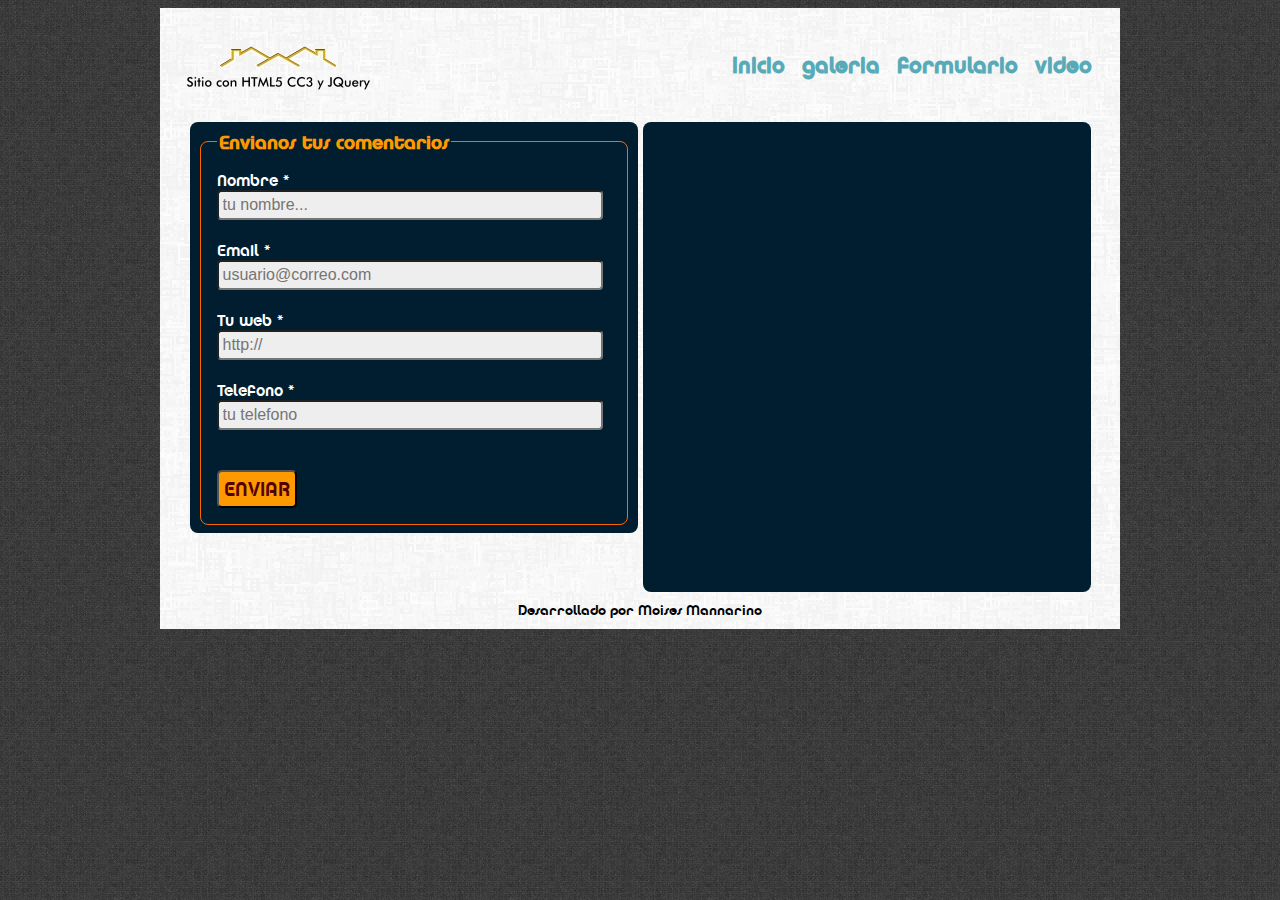
<file: formulario.html>
<!DOCTYPE html>
<html lang="en">
<head>
	<meta charset="UTF-8">
	<title>Mannarino</title>
	
	<link href="favicon.ico" rel="shortcut icon" type="image/x-icon" />
	<link href="css/estilos.css" rel="stylesheet" />
</head>
<body>
	<header>
		<h1>
			<a href="index.hmtl">
				<img src="img/logo4.png" alt="el-logo">
			</a>
		</h1>
		<nav>
			<ul>
				<li><a href="index.html">Inicio</a></li>
				<li> <a href="galeria.html">galeria</a></li>
				<li><a href="formulario.html">formulario</a></li>
				<li><a href="video.html">video</a></li>
				
		</nav>
	</header>
	<section id="contenido">
		<section id="formulario">

			
		<form action="formulario.html">
			<fieldset>
				<legend>Envianos tus comentarios</legend>
			
			<label for="">Nombre *</label>
			<br>
			<input type="text" class="uneditable-input" placeholder="tu nombre..." required >
			<br><br>
			<label for="">Email *</label>
			<br>
			<input type="email" placeholder="usuario@correo.com" class="uneditable-input" required   >
			<br><br>
			<label for="">Tu web *</label>
			<br>
			<input type="url" placeholder="http://" class="uneditable-input" required>
			<br><br>
			<label for="">Telefono *</label>
			<br>
			<input type="tel" class="uneditable-input" placeholder="tu telefono" required>
			<br><br><br>
			 <input type="submit" value="ENVIAR">
			 </fieldset>
		</form>
	
		</section>
		
			<section id="mapa">
				<iframe src="https://www.google.com/maps/embed?pb=!1m18!1m12!1m3!1d26111889.772598363!2d-81.71412165258513!3d-36.97431793782088!2m3!1f0!2f0!3f0!3m2!1i1024!2i768!4f13.1!3m3!1m2!1s0x95bccaf5f5fdc667%3A0x3d2f77992af00fa8!2sArgentina!5e0!3m2!1ses-419!2sar!4v1446704278485" width="95%" height="450" frameborder="0" style="border:0" allowfullscreen></iframe>
			</section>
	</section>
	<footer>Desarrollado por Moises Mannarino</footer>
</body>
</html>
</file>
<file: css/estilos.css>
article,figcaption,figure,footer,header,nav,section{
	display: block;
}


@font-face {
    font-family: 'chalettokyo';
    src: url('../fonts/chalet-webfont.eot');
    src: url('../fonts/chalet-webfont.eot?#iefix') format('embedded-opentype'),
         url('../fonts/chalet-webfont.woff2') format('woff2'),
         url('../fonts/chalet-webfont.woff') format('woff'),
         url('../fonts/chalet-webfont.ttf') format('truetype'),
         url('../fonts/chalet-webfont.svg#chalettokyo') format('svg');
    font-weight: normal;
    font-style: normal;

}
body{

	font-family: 'chalettokyo';
	background: black url(../img/neg.png);

}

a{
	color:#57ABB8;
	font-weight: bold;
	text-decoration: none;
	transition: 1s;
}

a:hover{
	color:#f60;
	
}
header,section#contenido,footer,section#contenido-2{
	background: #FFF  url(../img/fondo4.png);
	margin: 0 auto;
	max-width: 960px;
	text-align: center;
}

header h1,  nav{
	display: inline-block;
	max-width: 100%;
	vertical-align: middle;
}

nav ul{
	list-style: none;
}

nav li{
	display: inline-block;
	padding: 0.1em;
	vertical-align: top;
}

nav a {

	display: block;
	font-size: 1.4em;
	padding: 0.2em;
	

}

header h1{
	text-align: left;
	width: 35%;
}

nav{
	text-align: right;
	width: 60%;
}

header h1 img{
	transition: .8s;
}

header h1 img:hover{
	opacity: .6;
	box-shadow: 0px 0px 10px #696969;
}
/*----index----*/
section#principal, aside{
	background: #1E6381;
	border-radius: 0.5em;
	display: inline-block;
	margin: 0 auto;
	max-width: 100%;
	padding: 0.25em;
	vertical-align: top;
	width: 65%;
	max-height: 500px;
}

aside{
	width: 30%;
	background: white;
	border: 3px solid #1E6381;
	background: #FFF  url(img/fondo4.png);
}

article#galeria-inicio{
	border-radius: 0.5em;
	margin: 0.5em;
	padding: 0.5em;
	text-align: left;
	width: 95%;
}
footer{
	color:#000;
	font-size: 0.85em;
	padding: 0.75em 0;
}
aside p {
	background: #FFF  url(img/fondo4.png);
	padding: 5px 10px;
	margin: 10px;
	font-size: 12px;
	border-top: 1px dashed black;
}
aside h3{
	background: #FFF  url(img/fondo4.png);
}
@media screen and (max-width:825px){
			section#principal, aside{
			
			width: 95%;
			
			margin-top: 30px;

		}

		article#galeria-inicio{
			margin: 0px;
		}
}		
@media screen and (max-width:430px){
	header h1{
	display: block;
	text-align: center;
	width: 100%;
  }
  nav{
  	width: 100%;
  	text-align: center;
  }
  nav ul{
  	padding: 0;
  }
}
/*----fin index----*/
h2{
	
	color: white;
	
}
h3{
	color: #F90;
	background: #E2E7F1;
	border-radius: 1em;
	margin-bottom: .5em;
	padding-left: .5em;
	margin-top: 0px;
}

hr{
	border:1px dashed #FFF;
	margin: 1em 0;
}

ol{
	padding: 0 2em;
}

ol li {
	padding: 1em 0;
}
/*----video----*/
section#servicios-principal, section#servicios-tipos{
	margin: 0 auto;
	max-width: 95%;
}
#img-servicios,article#nuestros-servicios{
	display: inline-block;
	margin-bottom: 30px;
	vertical-align: top;
	width: 40%;
	color: white;
	border-radius: .5em;
	
}
article#nuestros-servicios, article#servicio1,article#servicio2,article#servicio3{
	background: #1E6381;
	border-radius: .5em;
	max-width: 100%;
	min-height: 300px;
	padding: .5em;
	text-align: justify;
	width: 55%;
}
article#servicio1,article#servicio2,article#servicio3{
	background: #011E30;
	display: inline-block;
	width: 31%;
	vertical-align: top;
	color: white;
	text-align: center;
}
article#servicio3{
	text-align: left;
}
@media screen and (max-width:750px){
	#img-servicios{
		display: none;
	}
	article#nuestros-servicios{
	
	width: 95%;
	margin: auto;
	margin-bottom: 30px;
	
	
    }

}
@media screen and (max-width:905px){
	article#servicio1,article#servicio2{
	
	width: 45%;
	
    }
    article#servicio3{
	display: none;
    }
}
@media screen and (max-width:565px){
	article#servicio1,article#servicio2{
	
	width: 95%;
	margin-bottom: 30px;
	
    }
    
}
/*----fin video----*/
/*----formulario----*/
form{
	width: 100%;
}

iframe{
	border-radius: .5em;
}

input[type="email"],input[type="text"],input[type="url"],input[type="tel"]{
	background: #EEE;
	border-radius: .25em;
	color: #F60;
	font-size: 1em;
	padding: .25em;
	width: 95%;

}
input[type="email"]:focus,input[type="text"]:focus,input[type="url"]:focus,input[type="tel"]:focus{
	background: #C6ECF9;
}
input[type="submit"]{
	background: #F90;
	border-radius: .25em;
	color: #500;
	font-family: 'chalettokyo';
	font-size: 1.25em;
	padding: .25em;
}

input[type="submit"]:hover {
	background: #7BBFD5;
	border-radius: .25em;
	color: #000;
	cursor: pointer;
}
legend{
	color: #F90;
	font-size: 1.2em;
	font-weight: bold;
}
section#formulario, section#mapa{
	background: #011E30;
	border-radius: .5em;
	display: inline-block;
	margin: 0 auto;
	min-height: 350px;
	padding: .5em;
	text-align: justify;
	vertical-align: top;
	width: 45%;
}

fieldset{
	border: .1em solid #F60;
	border-radius: .5em;
	padding: 1em;
}
label{
	color: white;
}
@media screen and (max-width:590px){
	section#formulario, section#mapa{
	
	margin-top: 30px;
	width: 95%;
}
}
/*----fin formulario----*/
#contener{

 
  margin: auto;
  background: url(img/fondo4.png);
  width: 95%;
  text-align: center;
}

#contener img {box-shadow: 0px 0px 10px 5px #909090;
margin: 10px;
margin-top: 60px;
width: 200px;

height: 200px;
opacity: 0.8;
transition: .9s;
-ms-transition: .9s;
-webkit-transition: .9s;}
#contener img:hover{opacity: 1.5 ;
transform:  rotate(-10deg) translate(0,-10px) scale (1.2);
-ms-transform:  rotate(-10deg) translate(0,-10px) scale(1.2);
-webkit-transform:  rotate(-10deg) translate(0,-10px) scale(1.2);
}
.contenedor-dos{
padding: 30px 30px;
margin: auto;
width: 88%;
color: white;
background: #011E30;
border-radius: .5em;
font-family: 'chalettokyo';
text-align: center;}
.contenedor-dos b{
  color:#f60;
}
video,audio{
	width:100%;
}
</file>
